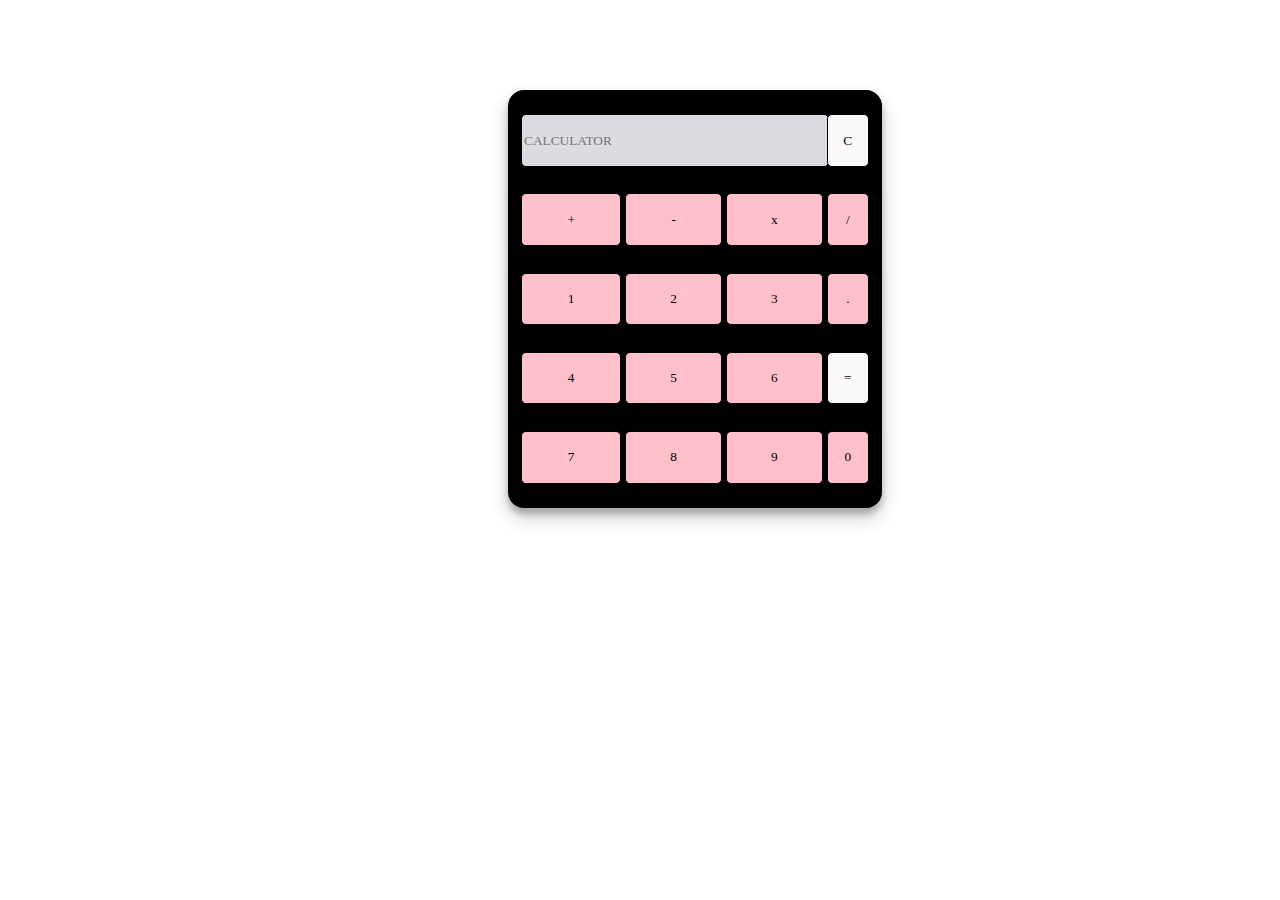
<file: Calculator/index.html>
<!DOCTYPE html>
<html lang="en">
<head>
    <meta charset="UTF-8">
    <meta http-equiv="X-UA-Compatible" content="IE=edge">
    <meta name="viewport" content="width=device-width, initial-scale=1.0">
    <link rel="stylesheet" href="style.css">
    <title>Calculator</title>
</head>
<body>
    
<table class="calculator" >
    <tr>
      <td colspan="3"> <input class="display-box" type="text" id="result" placeholder="CALCULATOR" disabled /> </td>
      <td> <input type="button" value="C" onclick="clearScreen()" id="btn" /> </td>
    </tr>
    <tr>
       <td> <input type="button" value="+" onclick="display('+')" /> </td>
       <td> <input type="button" value="-" onclick="display('-')" /> </td>
       <td> <input type="button" value="x" onclick="display('*')" /> </td>
       <td> <input type="button" value="/" onclick="display('/')" /> </td>

    </tr>
    <tr>
      <td> <input type="button" value="1" onclick="display('1')" /> </td>
      <td> <input type="button" value="2" onclick="display('2')" /> </td>
      <td> <input type="button" value="3" onclick="display('3')" /> </td>
      <td> <input type="button" value="." onclick="display('.')" /> </td>
    </tr>
    <tr>
      <td> <input type="button" value="4" onclick="display('4')" /> </td>
      <td> <input type="button" value="5" onclick="display('5')" /> </td>
      <td> <input type="button" value="6" onclick="display('6')" /> </td>
      <td> <input type="button" value="=" onclick="calculate()" id="btn" /> </td>
    </tr>
    <tr>
      <td> <input type="button" value="7" onclick="display('7')" /> </td>
      <td> <input type="button" value="8" onclick="display('8')" /> </td>
      <td> <input type="button" value="9" onclick="display('9')" /> </td>
      <td> <input type="button" value="0" onclick="display('0')" /> </td> 
    </tr>
  </table>
   
  <script type="text/javascript" src="script.js"></script>
</body>
</html>
</file>
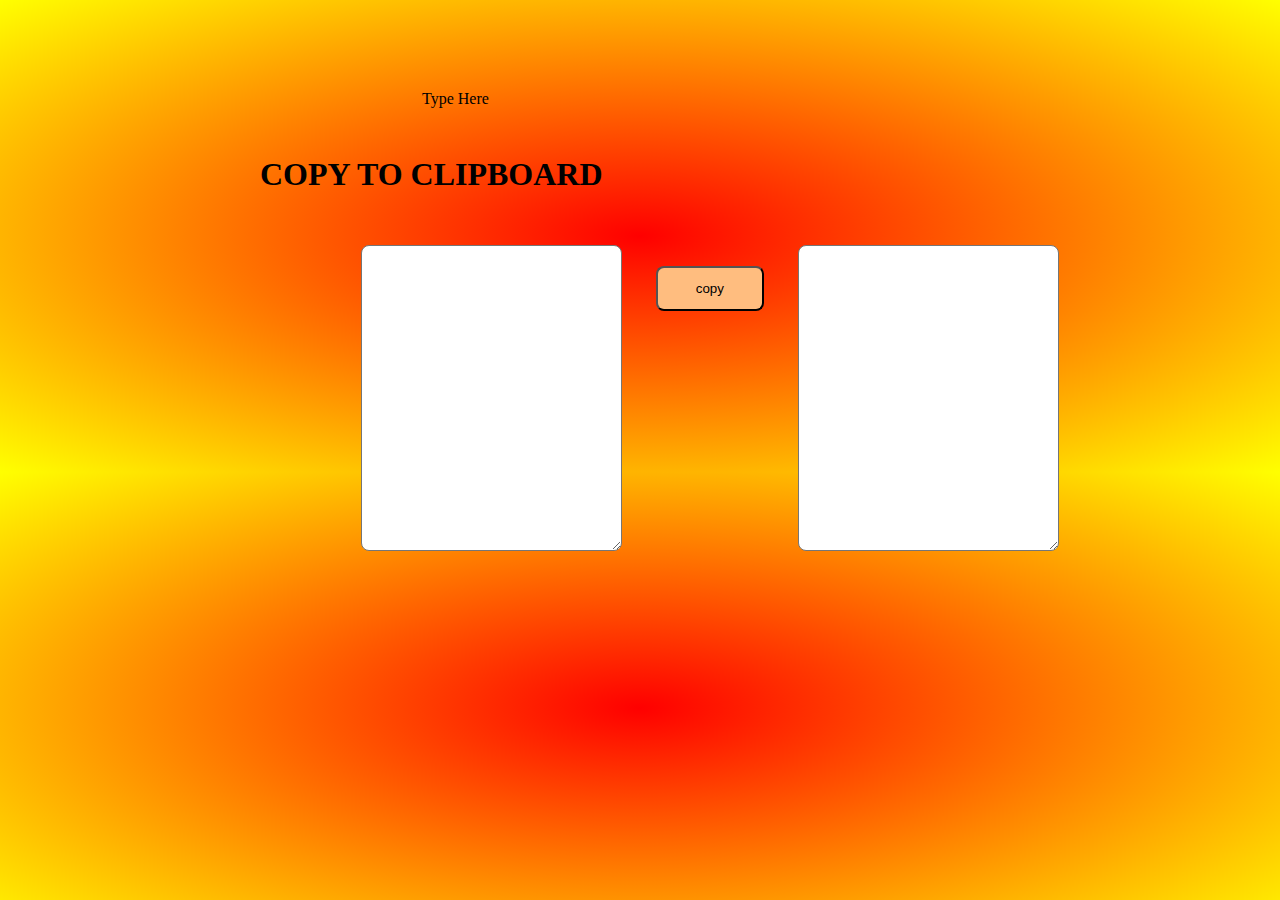
<file: COPY_TO_CLIPBOARD/index.html>
<!DOCTYPE html>
<html lang="en">
<head>
    <meta charset="UTF-8">
    <meta http-equiv="X-UA-Compatible" content="IE=edge">
    <meta name="viewport" content="width=device-width, initial-scale=1.0">
    <link rel="stylesheet" href="style.css">
    <script src="https://code.jquery.com/jquery-3.2.1.slim.min.js" integrity="sha384-KJ3o2DKtIkvYIK3UENzmM7KCkRr/rE9/Qpg6aAZGJwFDMVNA/GpGFF93hXpG5KkN" crossorigin="anonymous"></script>

    <title>CopyThat</title>
</head>
<body>
    <div id="outer">
        <h1>COPY TO CLIPBOARD</h1>
        <label for="textBox1"> Type Here </label>
        <textarea id="textBox1" cols="30" rows="20"></textarea>
        <button id="copyButton" onclick="selectText()"> copy </button>
        <textarea id="textBox2" cols="30" rows="20"></textarea>
    </div>

    <script src="script.js"></script>
</body>
</html>
</file>
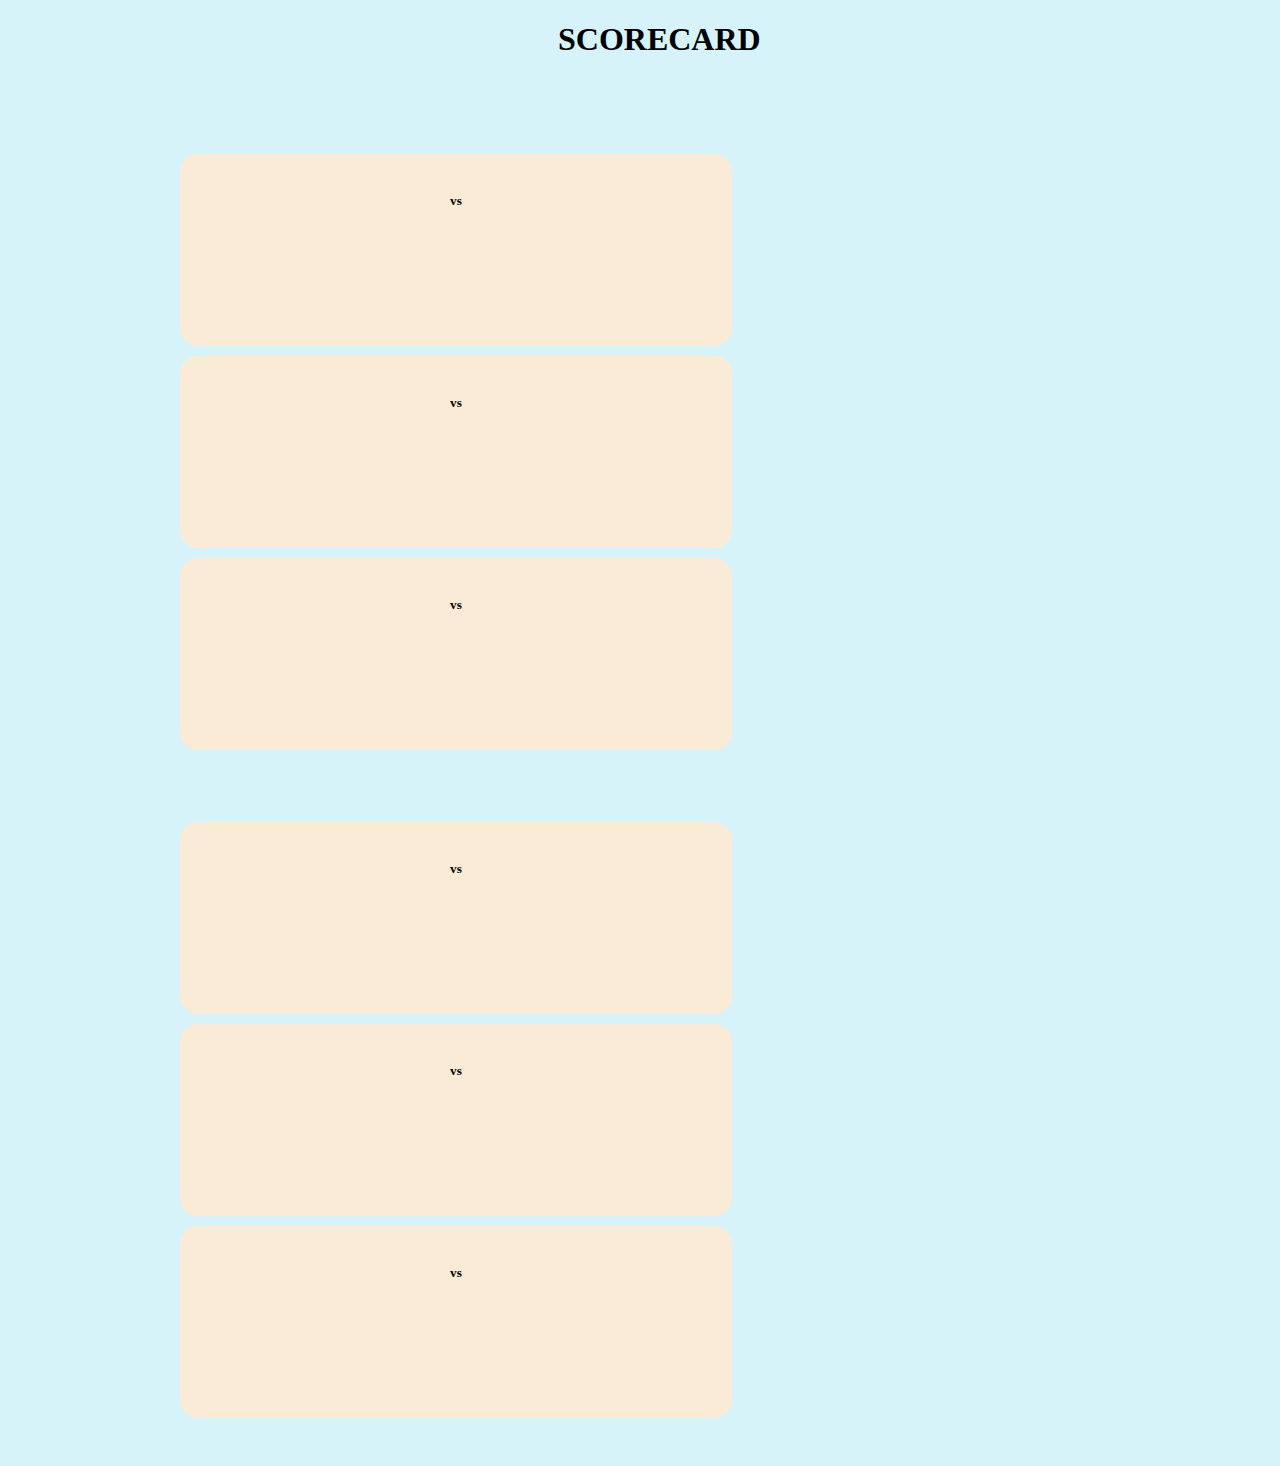
<file: Cricket Score Board/index.html>
<!DOCTYPE html>
<html lang="en">

<head>
    <meta charset="UTF-8">
    <meta http-equiv="X-UA-Compatible" content="IE=edge">
    <meta name="viewport" content="width=device-width, initial-scale=1.0">
    <link href="https://cdn.jsdelivr.net/npm/bootstrap@5.0.2/dist/css/bootstrap.min.css" rel="stylesheet"
        integrity="sha384-EVSTQN3/azprG1Anm3QDgpJLIm9Nao0Yz1ztcQTwFspd3yD65VohhpuuCOmLASjC" crossorigin="anonymous">
    <link rel="stylesheet" href="style.css">

    <script src="https://code.jquery.com/jquery-3.2.1.slim.min.js"
        integrity="sha384-KJ3o2DKtIkvYIK3UENzmM7KCkRr/rE9/Qpg6aAZGJwFDMVNA/GpGFF93hXpG5KkN"
        crossorigin="anonymous"></script>

    <title>cricket score</title>
</head>
<h1 style="margin-left: 550px;">SCORECARD</h1>
<body>
    <div id="scorecards">
        <div id="groups">
            <div class="row">
                <div id="match1">
                    <h5>
                        <span id="team1"></span>
                        vs
                        <span id="team2"></span>
                    </h5>
                    <p>
                        <span id="score1"></span> <span id="score2"></span>
                    </p>

                    <p id="status"></p>
                </div>

                <div id="match2">
                    <h5>
                        <span id="team1"></span>
                        vs
                        <span id="team2"></span>
                    </h5>
                    <p>
                        <span id="score1"> </span>
                        <span id="score2"> </span>
                    </p>

                    <p id="status"></p>
                </div>

                <div id="match3">
                    <h5>
                        <span id="team1"></span>
                        vs
                        <span id="team2"></span>
                    </h5>
                    <p>
                        <span id="score1"></span>
                        <span id="score2"></span>
                    </p>

                    <p id="status"></p>
                </div>
            </div>
        </div>

        <div id="groups">
            <div class="row">
                <div id="match4">
                    <h5>
                        <span id="team1"></span>
                        vs
                        <span id="team2"></span>
                    </h5>
                    <p>
                        <span id="score1"></span>
                        <span id="score2"></span>
                    </p>

                    <p id="status"></p>
                </div>

                <div id="match5">
                    <h5>
                        <span id="team1"></span>
                        vs
                        <span id="team2"></span>
                    </h5>
                    <p>
                        <span id="score1"></span>
                        <span id="score2"></span>
                    </p>

                    <p id="status"></p>
                </div>

                <div id="match6">
                    <h5>
                        <span id="team1"></span>
                        vs
                        <span id="team2"></span>
                    </h5>
                    <p>
                        <span id="score1"></span>
                        <span id="score2"></span>
                    </p>

                    <p id="status"></p>
                </div>
            </div>
        </div>
    </div>

    <script src="script.js"></script>
</body>

</html>
</file>
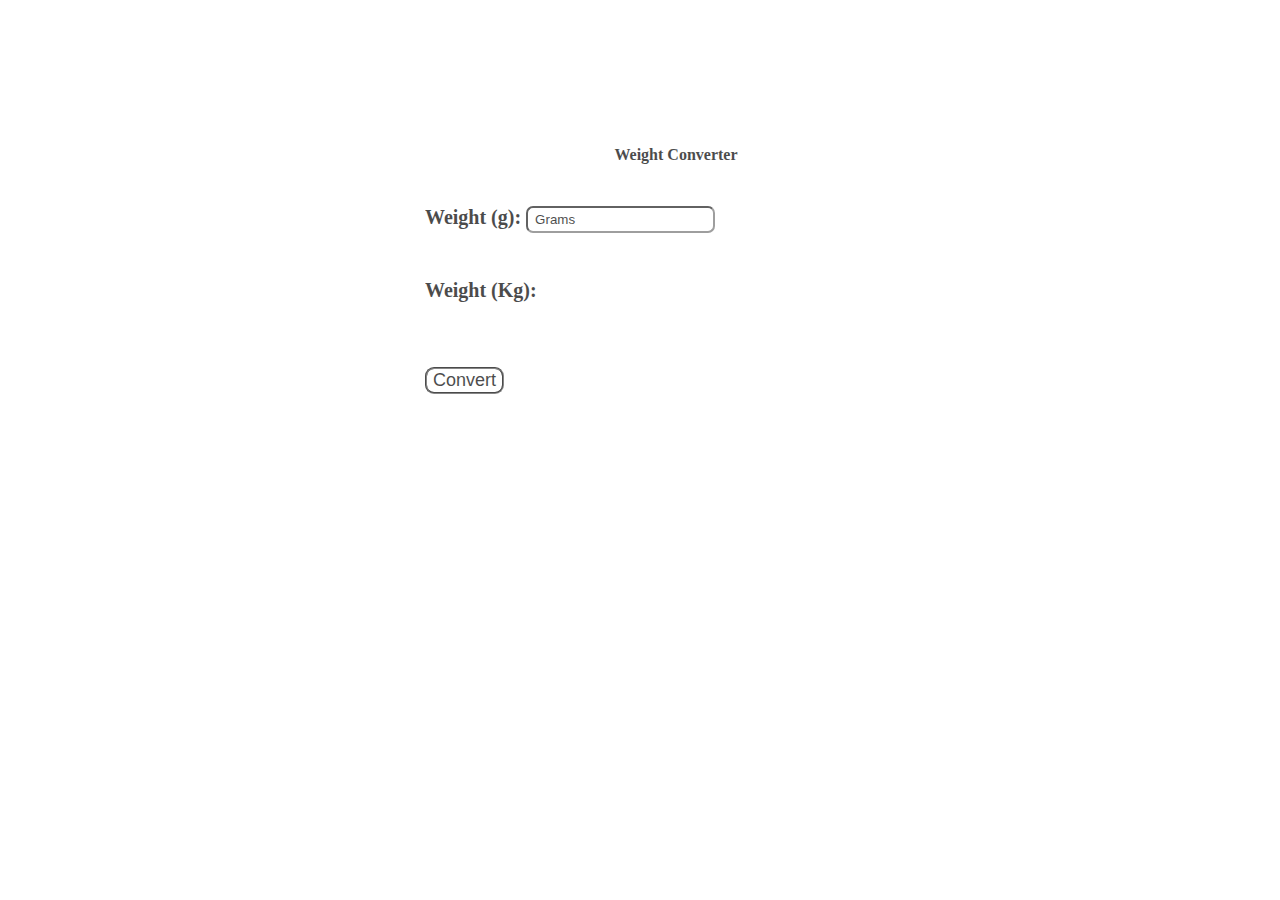
<file: GramsToKgConverter/index.html>
<!DOCTYPE html>
<html lang="en">

<head>
    <meta charset="UTF-8">
    <meta http-equiv="X-UA-Compatible" content="IE=edge">
    <meta name="viewport" content="width=device-width, initial-scale=1.0">
    <title>Weight Converter</title>
    <link href="https://cdn.jsdelivr.net/npm/bootstrap@5.2.0/dist/css/bootstrap.min.css" rel="stylesheet"
        integrity="sha384-gH2yIJqKdNHPEq0n4Mqa/HGKIhSkIHeL5AyhkYV8i59U5AR6csBvApHHNl/vI1Bx" crossorigin="anonymous">
    <link rel="stylesheet" href="style.css">
</head>

<body>
    <div class="card" id="outercontainer">
        <h4 class="card-title">Weight Converter</h4>
        <div class="card-body" id="innercontainer">
            <p>
                <h6>Weight (g): <input id="inputGrs" type="text" placeholder="Grams"></h6>
            </p>
            <p><h6>Weight (Kg): <span id="outputKgs"></span></h6></p>
            <br>
            <button onclick="convertWeight(inputGrs.value)">Convert</button>
        </div>
    </div>
    <script>
        function convertWeight(val) {
            document.getElementById("outputKgs").innerHTML = val / 1000 + "kg";
        }
    </script>
</body>

</html>
</file>
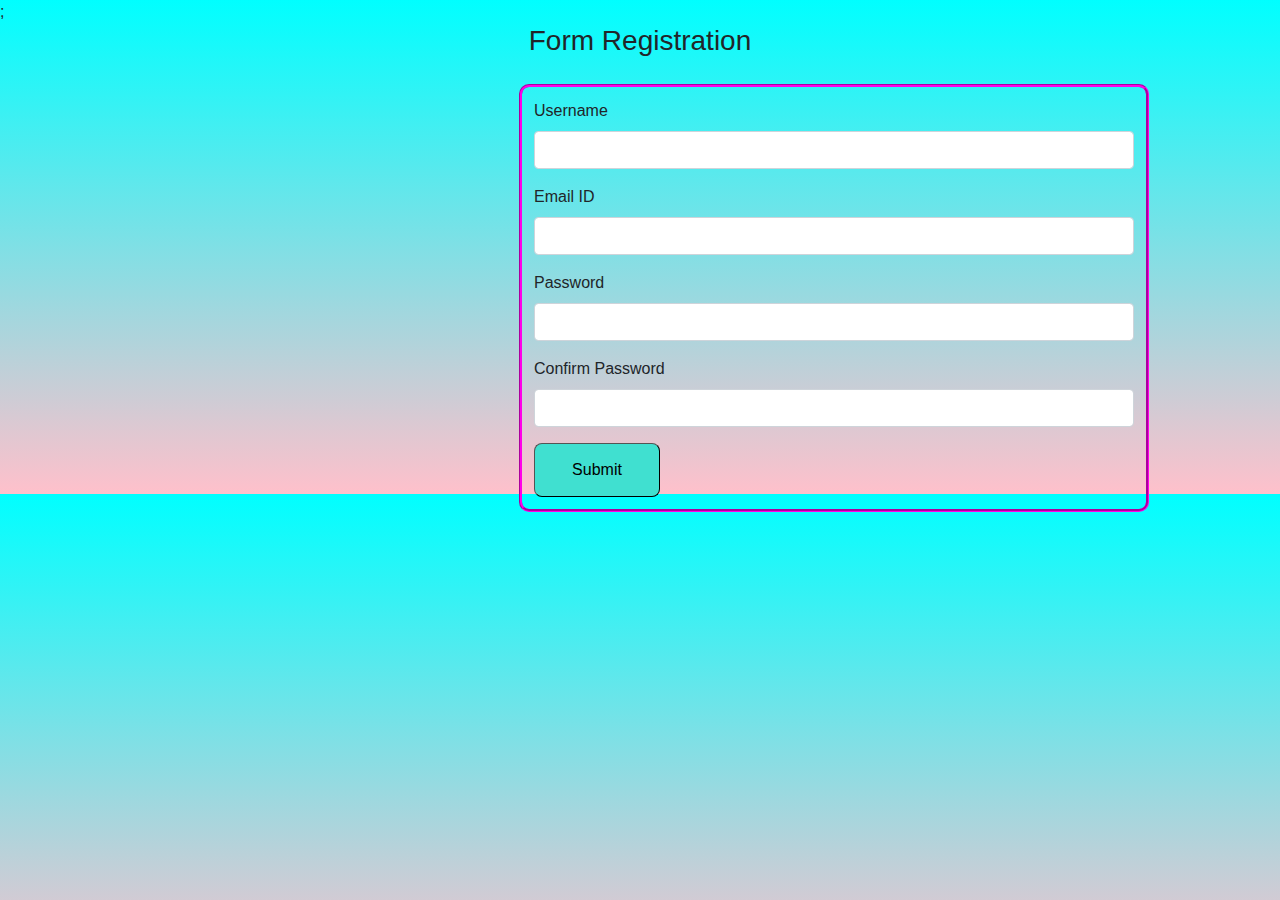
<file: REGISTRATION FORM/index.html>
<!DOCTYPE html>
<html lang="en">
<head>
    <meta charset="UTF-8">
    <meta http-equiv="X-UA-Compatible" content="IE=edge">
    <meta name="viewport" content="width=device-width, initial-scale=1.0">
    <link rel="stylesheet" href="https://cdn.jsdelivr.net/npm/bootstrap@4.0.0/dist/css/bootstrap.min.css" integrity="sha384-Gn5384xqQ1aoWXA+058RXPxPg6fy4IWvTNh0E263XmFcJlSAwiGgFAW/dAiS6JXm" crossorigin="anonymous">
    <link rel="stylesheet" href="style.css">;

    <script src="https://code.jquery.com/jquery-3.2.1.slim.min.js" integrity="sha384-KJ3o2DKtIkvYIK3UENzmM7KCkRr/rE9/Qpg6aAZGJwFDMVNA/GpGFF93hXpG5KkN" crossorigin="anonymous"></script>
    
    <title>Form Validation</title>
</head>
<body>
    <div class="container">
        <div class="col-lg-8 m-auto d-block">
            <h3 class="text-center">Form Registration </h3>

            <form>
                <div class="form-group">
                    <label for="user"> Username </label>
                    <input type="text" id="username" class="form-control" autocomplete="off">
                    <p id="usernameValidation"> </p>
                </div>
                <div class="form-group">
                    <label for="email"> Email ID </label>
                    <input type="text" id="emailId" class="form-control" autocomplete="off">
                    <p id="emailValidation"> </p>
                </div>
                <div class="form-group">
                    <label for="password"> Password </label>
                    <input type="text" id="password" class="form-control" autocomplete="off">
                    <p id="passwordValidation"> </p>
                </div>
                <div class="form-group">
                    <label for="confirmpassword"> Confirm Password </label>
                    <input type="text" id="confirmPassword" class="form-control" autocomplete="off">
                    <p id="confirmPasswordValidation"> </p>
                </div>

                <button type="submit" id="submitValidation"> Submit </button>
            </form>
        </div>
    </div>
    
    <script src="script.js"></script>
</body>
</html>
</file>
<file: Calculator/style.css>
body{
    background-image: url('https://c4.wallpaperflare.com/wallpaper/944/995/821/abstract-backgrounds-minimalistic-website-wallpaper-preview.jpg');
    background-repeat: no-repeat;
    background-size: 1366px 669px;
}
.calculator {
    padding: 10px;
    border-radius: 1em;
    height: 418px;
    width: 374px;
    margin: 90px 500px;
    background-color: black  ;
    box-shadow: rgba(0, 0, 0, 0.19) 0px 10px 20px, rgba(0, 0, 0, 0.23) 0px 6px 6px;
}
.display-box {
    font-family: 'Times New Roman', Times, serif;
    background-color: #dcdbe1;
    border: solid black 0.5px;
    color: black;
    border-radius: 5px;
    width: 100%;
    height: 65%;
}
#btn {
    background-color: #faf8f9;
}
input[type=button] {
    font-family: 'Times New Roman', Times, serif;
    background-color: pink;
    color: black;
    border: solid black 0.5px;
    width: 100%;
    border-radius: 5px;
    height: 70%;
    outline: none;
}
input:active[type=button] {
    background:pink;
    -webkit-box-shadow: inset 0px 0px 5px #c1c1c1;
    -moz-box-shadow: inset 0px 0px 5px #c1c1c1;
    box-shadow: inset 0px 0px 5px #c1c1c1;
}
</file>
<file: COPY_TO_CLIPBOARD/style.css>
body {
    background: radial-gradient(red, yellow)
}

label {
    left: 18vh;
    position: relative;
    top: -53vh;
}

#outer {
    position: relative;
    top: 15vh;
    left: 28vh;
    width: 171vh;
}

#textBox1, #textBox2 {
    margin: 30px;
    border-radius: 8px;
}

#copyButton {
    top: -32vh;
    position: relative;
    width: 12vh;
    height: 5vh;
    border-radius: 8px;
    border-style: outset;
    background-color: rgb(255, 189, 127);
    cursor: pointer;
}
</file>
<file: Cricket Score Board/style.css>
body {
    background-color: rgb(215, 243, 250);
}

h5 {
    text-align: center;
    padding: 10px;
}

#scorecards {
    position: relative;
    width: 204vh;
    left: 10vh;
    top: -10vh;
}

#groups {
    position: relative;
    left: 0vh;
    top: 12vh;
    margin: 8vh;
}

#match1, #match2, #match3, #match4, #match5, #match6 {
    position: relative;
    width: 60vh;
    height: 20vh;
    top: 6px;
    margin: 10px;
    padding: 6px;
    border-radius: 18px;
    background-color: antiquewhite;
}

#score1 {
    position: relative;
    float: left;
    left: 34px;
}

#score2 {
    position: relative;
    left: 140px;
}

#status {
    position: relative;
    text-align: center;
    bottom: 10px;
}
</file>
<file: GramsToKgConverter/style.css>
body{
    background-image: url('https://c0.wallpaperflare.com/preview/208/82/396/backgrounds.jpg');
    background-repeat: no-repeat;
    background-size: 1400px 700px;
}
#outercontainer{
    position: absolute;
    width: 40%;
    height: 50%;
    left: 420px;
    top: 120px;
    opacity: 0.7;
}
h4{
    position: relative;
    text-align: center;
    top:5px;
    color: black;
}
h6{
    color: black;
    font-size: 20px;
    font-family: 'Times New Roman', Times, serif;
}
#innercontainer{
    position: relative;
    left:5px;
}
#inputGrs{
    background-color: transparent;
    border-radius: 7px;
    color: black;
    padding: 4px;
}
input::placeholder{
    padding: 3px;
    color: black;
}
#outputKgs{
    color: black;
}
button{
    background-color: white;
    font-size: 18px;
    color: black;
    border-radius: 9px;
    border-style: groove;
    border-color: black;
}
</file>
<file: REGISTRATION FORM/style.css>
body {
    background: linear-gradient(aqua ,pink);
}

form {
    position: relative;
    box-sizing: border-box;
    width: 70vh;
    left: 26vh;
    top: 2vh;
    border-style: groove;
    border-radius: 10px;
    padding: 12px;
    border-color: rgb(255, 0, 234);
}

#submitValidation {
    width: 14vh;
    height: 6vh;
    cursor: pointer;
    border-width: 1px;
    border-radius: 8px;
    background-color: turquoise;
}
</file>
